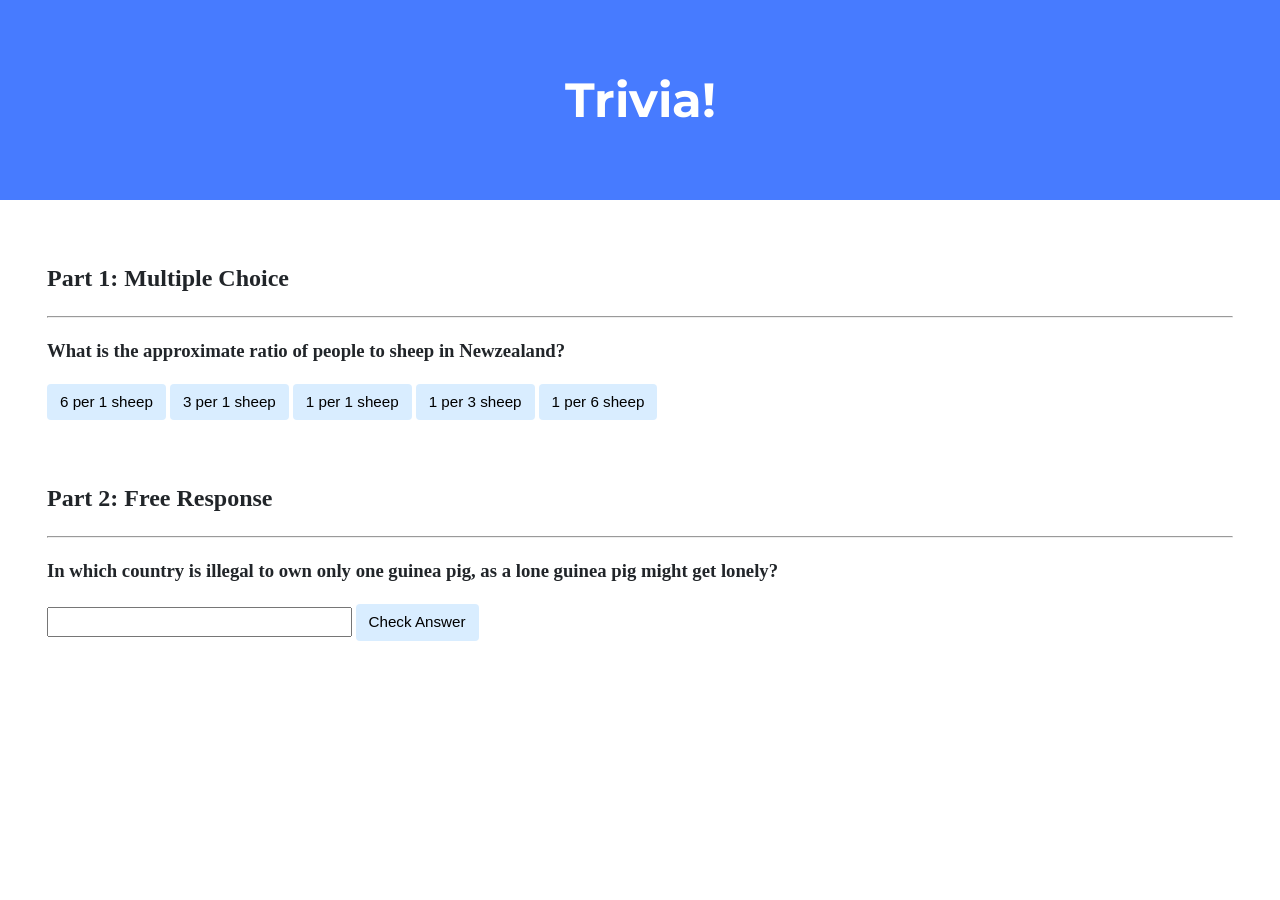
<file: pset8/lab8/index.html>
<!DOCTYPE html>

<html lang="en">
    <head>
        <link href="https://fonts.googleapis.com/css2?family=Montserrat:wght@500&display=swap" rel="stylesheet">
        <link href="styles.css" rel="stylesheet">
        <title>Trivia!</title>

        <script>
            // TODO: Add code to check answers to questions
            document.addEventListener('DOMContentLoaded', function () {
                var feedback1 = document.querySelector('#feedback1');
                var correct = document.querySelector('.correct');
                var incorrect = document.querySelectorAll('.incorrect');

                correct.addEventListener('click', function () {
                    this.style.background = 'green';
                    feedback1.innerHTML = 'Correct!';
                });

                for (var i = 0; i < incorrect.length; i++) {
                    incorrect[i].addEventListener('click', function () {
                        this.style.background = 'red';
                        feedback1.innerHTML = 'Incorrect!';
                    })
                }

                var input = document.querySelector('#input');
                var feedback2 = document.querySelector('#feedback2');
                var check = document.querySelector('#check');
                check.addEventListener('click', function () {
                    if (/^(switzerland|swiss)$/i.test(input.value)) {
                        input.style.background = 'green';
                        feedback2.innerHTML = 'Correct!';
                    } else {
                        input.style.background = 'red';
                        feedback2.innerHTML = 'Incorrect!';
                    }
                })
            });
        </script>

    </head>
    <body>

        <div class="jumbotron">
            <h1>Trivia!</h1>
        </div>

        <div class="container">

            <div class="section">
                <h2>Part 1: Multiple Choice </h2>
                <hr>

                <!-- TODO: Add multiple choice question here -->
                <h3>What is the approximate ratio of people to sheep in Newzealand?</h3>
                <button class="incorrect">6 per 1 sheep</button>
                <button class="incorrect">3 per 1 sheep</button>
                <button class="incorrect">1 per 1 sheep</button>
                <button class="incorrect">1 per 3 sheep</button>
                <button class="correct">1 per 6 sheep</button>

                <p id="feedback1"></p>
            </div>

            <div class="section">
                <h2>Part 2: Free Response</h2>
                <hr>

                <!-- TODO: Add free response question here -->
                <h3>In which country is illegal to own only one guinea pig, as a lone guinea pig might get lonely?</h3>
                <input type="text" id="input" />
                <button id="check">Check Answer</button>

                <p id="feedback2"></p>
            </div>

        </div>
    </body>
</html>
</file>
<file: pset8/lab8/styles.css>
body {
    background-color: #fff;
    color: #212529;
    font-size: 1rem;
    font-weight: 400;
    line-height: 1.5;
    margin: 0;
    text-align: left;
}

.container {
    margin-left: auto;
    margin-right: auto;
    padding-left: 15px;
    padding-right: 15px;
}

.jumbotron {
    background-color: #477bff;
    color: #fff;
    margin-bottom: 2rem;
    padding: 2rem 1rem;
    text-align: center;
}

.section {
    padding: 0.5rem 2rem 1rem 2rem;
}

.section:hover {
    background-color: #f5f5f5;
    transition: color 2s ease-in-out, background-color 0.15s ease-in-out;
}

h1 {
    font-family: 'Montserrat', sans-serif;
    font-size: 48px;
}

button, input[type="submit"] {
    background-color: #d9edff;
    border: 1px solid transparent;
    border-radius: 0.25rem;
    font-size: 0.95rem;
    font-weight: 400;
    line-height: 1.5;
    padding: 0.375rem 0.75rem;
    text-align: center;
    transition: color 0.15s ease-in-out, background-color 0.15s ease-in-out, border-color 0.15s ease-in-out, box-shadow 0.15s ease-in-out;
    vertical-align: middle;
}


input[type="text"] {
    line-height: 1.8;
    width: 25%;
}

input[type="text"]:hover {
    background-color: #f5f5f5;
    transition: color 2s ease-in-out, background-color 0.15s ease-in-out;
}
</file>
